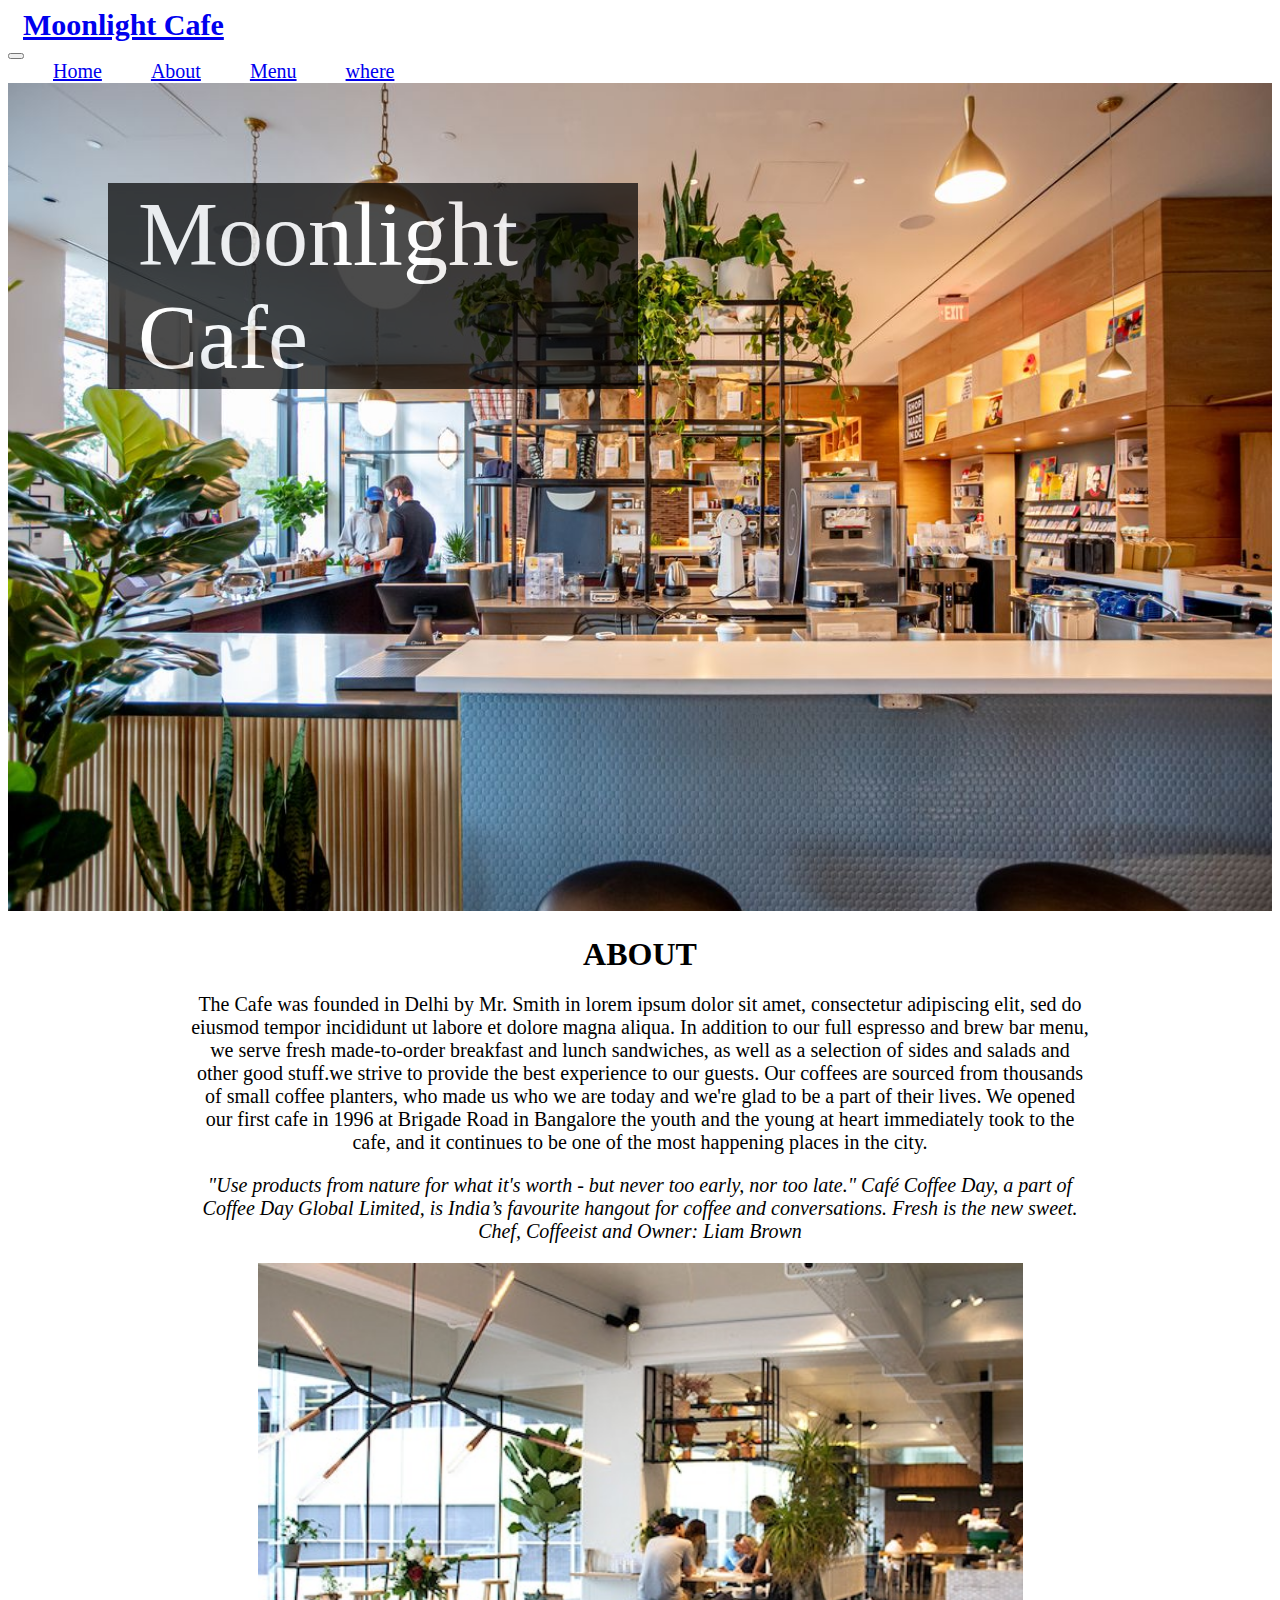
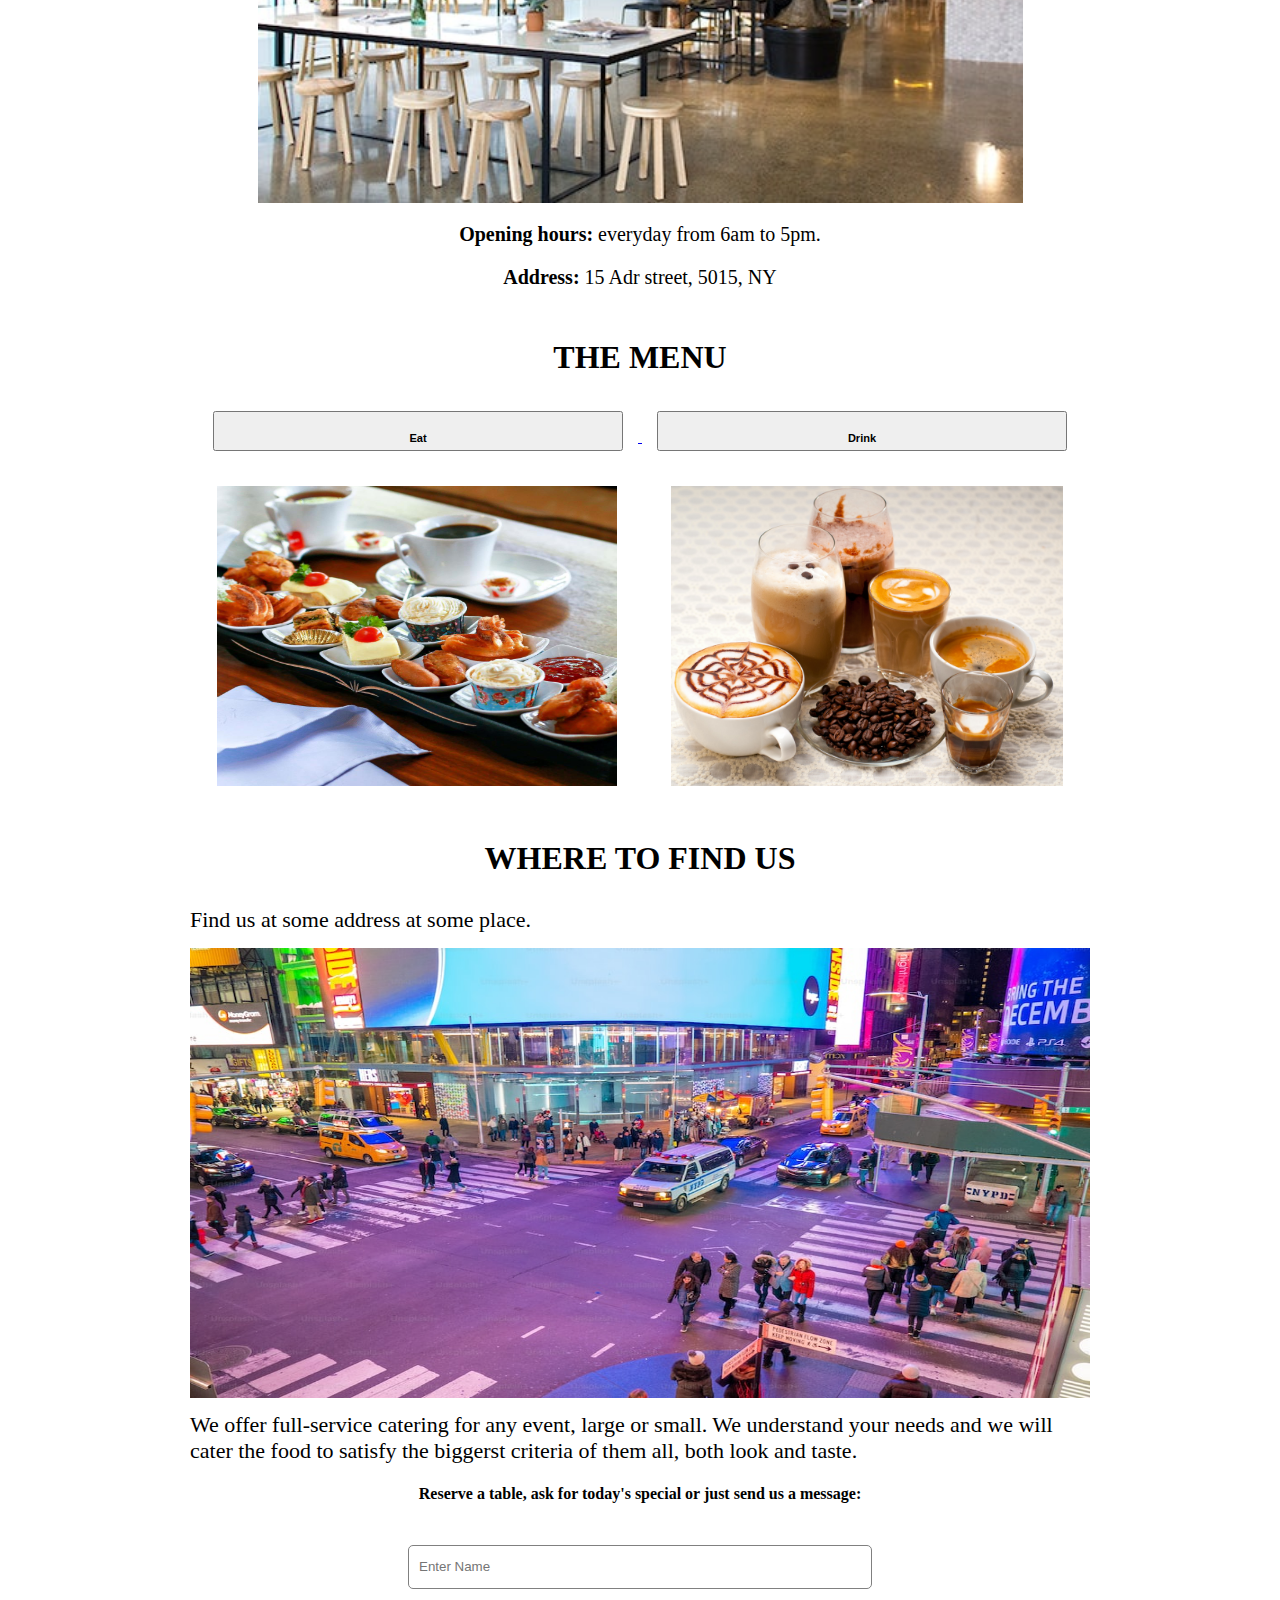
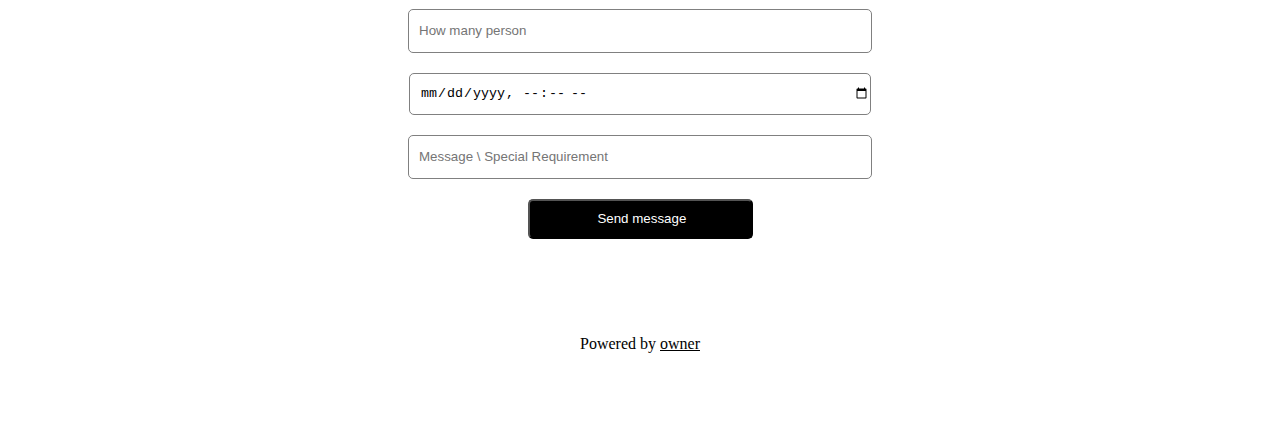
<file: index.html>
<!DOCTYPE html>
<html lang="en">

<head>
    <meta charset="UTF-8">
    <meta name="viewport" content="width=device-width, initial-scale=1.0">
    <title>Document</title>
    <link rel="stylesheet" href="./style.css">
    <link href="https://cdn.jsdelivr.net/npm/bootstrap@5.3.1/dist/css/bootstrap.min.css" rel="stylesheet"
        integrity="sha384-4bw+/aepP/YC94hEpVNVgiZdgIC5+VKNBQNGCHeKRQN+PtmoHDEXuppvnDJzQIu9" crossorigin="anonymous">
</head>

<body>
    <script src="https://cdn.jsdelivr.net/npm/bootstrap@5.3.1/dist/js/bootstrap.bundle.min.js"
        integrity="sha384-HwwvtgBNo3bZJJLYd8oVXjrBZt8cqVSpeBNS5n7C8IVInixGAoxmnlMuBnhbgrkm"
        crossorigin="anonymous"></script>
    <nav class="navbar navbar-expand-lg bg-body-tertiary">
        <div class="container-fluid">
            <div class="brand">
                <a class="navbar-brand" href="#">Moonlight Cafe</a>
            </div>
            <button class="navbar-toggler" type="button" data-bs-toggle="collapse" data-bs-target="#navbarNavAltMarkup"
                aria-controls="navbarNavAltMarkup" aria-expanded="false" aria-label="Toggle navigation">
                <span class="navbar-toggler-icon"></span>
            </button>
            <div class="collapse navbar-collapse" id="navbarNavAltMarkup">
                <div class="navbar-nav">
                    <a class="nav-link active" aria-current="page" href="#">Home</a>
                    <a class="nav-link active" href="#about-id">About</a>
                    <a class="nav-link active" href="#menu-id">Menu</a>
                    <a class="nav-link active" href="#where-id">where</a>
                </div>
            </div>
        </div>
    </nav>

    <div class="img-container">
        <div>Moonlight Cafe</div>
    </div>

    <!-- About cafe -->
    <div class="about-section" id="about-id">
        <h1 style="text-align: center; margin: 20px;">ABOUT</h1>
        <div class="card-about">
            <p>The Cafe was founded in Delhi by Mr. Smith in lorem ipsum dolor sit amet,
                consectetur adipiscing elit,
                sed do eiusmod tempor incididunt ut labore et dolore magna aliqua. In addition
                to our full espresso
                and brew bar menu, we serve fresh made-to-order breakfast and lunch sandwiches, as
                well as a selection
                of sides and salads and other good stuff.we strive to provide the best experience to our guests. Our coffees are sourced from thousands of small coffee planters, who made us who we are today and we're glad to be a part of their lives. We opened our first cafe in 1996 at Brigade Road in Bangalore the youth and the young at heart immediately took to the cafe, and it continues to be one of the most happening places in the city. 
            </p>

            <p> <i>"Use products from nature for what it's worth - but never too early, nor too
                    late." Café Coffee Day, a part of Coffee Day Global Limited, is India’s favourite hangout for coffee and conversations.  Fresh is the new sweet. Chef, Coffeeist and Owner: Liam Brown</i>
            </p>
            <img src="./img/cafe-cover.jpg" class="img-about">
            <p style="margin-top: 15px;"> <b>Opening hours:</b> everyday from 6am to 5pm.</p>
            <p> <b>Address:</b> 15 Adr street, 5015, NY</p>
        </div>
    </div>

    <!-- Menu -->
    <div class="menu-section" id="menu-id">
        <div class="card-menu">
            <h1>THE MENU</h1>
            <a href="./pages/menu-eat.html" target="_blank">
                <button type="button" class="btn btn-dark btn-sm btn-menu">
                    <h5>Eat</h5>
                </button>
            </a>

            <a href="./pages/menu-drink.html" target="_blank">
                <button type="button" class="btn btn-dark btn-sm btn-menu">
                    <h5>Drink</h5>
                </button>
            </a>
         <div class="menu-img">
            <div>
                <img src="./img/menu-eat.jpg" height="300px" width="400px">
            </div>
            <div>
                <img src="./img/menu-drink.jpeg" height="300px">
            </div>
        </div>
        </div>
    </div>
 <!-- where -->
 <div class="where-section" id="where-id">
    <h1 style="text-align: center;">WHERE TO FIND US</h1>
    <p>Find us at some address at some place.</p>
    <img src="./img/location.jpeg" alt="" height="450px" width="100%">
    <p>We offer full-service catering for any event, large or small. We understand your needs and we will cater the food to satisfy the biggerst criteria of them all, both look and taste.
</p>
 <h4 style="text-align: center;"> Reserve a table, ask for today's special or just send us a message:</h4>

 <form>
<input type="text" class="input-box" placeholder="Enter Name"> 
<input type="text" class="input-box" placeholder="How many person"> 
<input type="datetime-local" class="input-box"> 
<input type="text" class="input-box" placeholder="Message \ Special Requirement"> <br>
<input type="submit" value=" Send message" class="input-submit">
 </form>
 </div>
 <footer>
    <p>Powered by <u>owner</u></p>
 </footer>
</body>
</html>
</file>
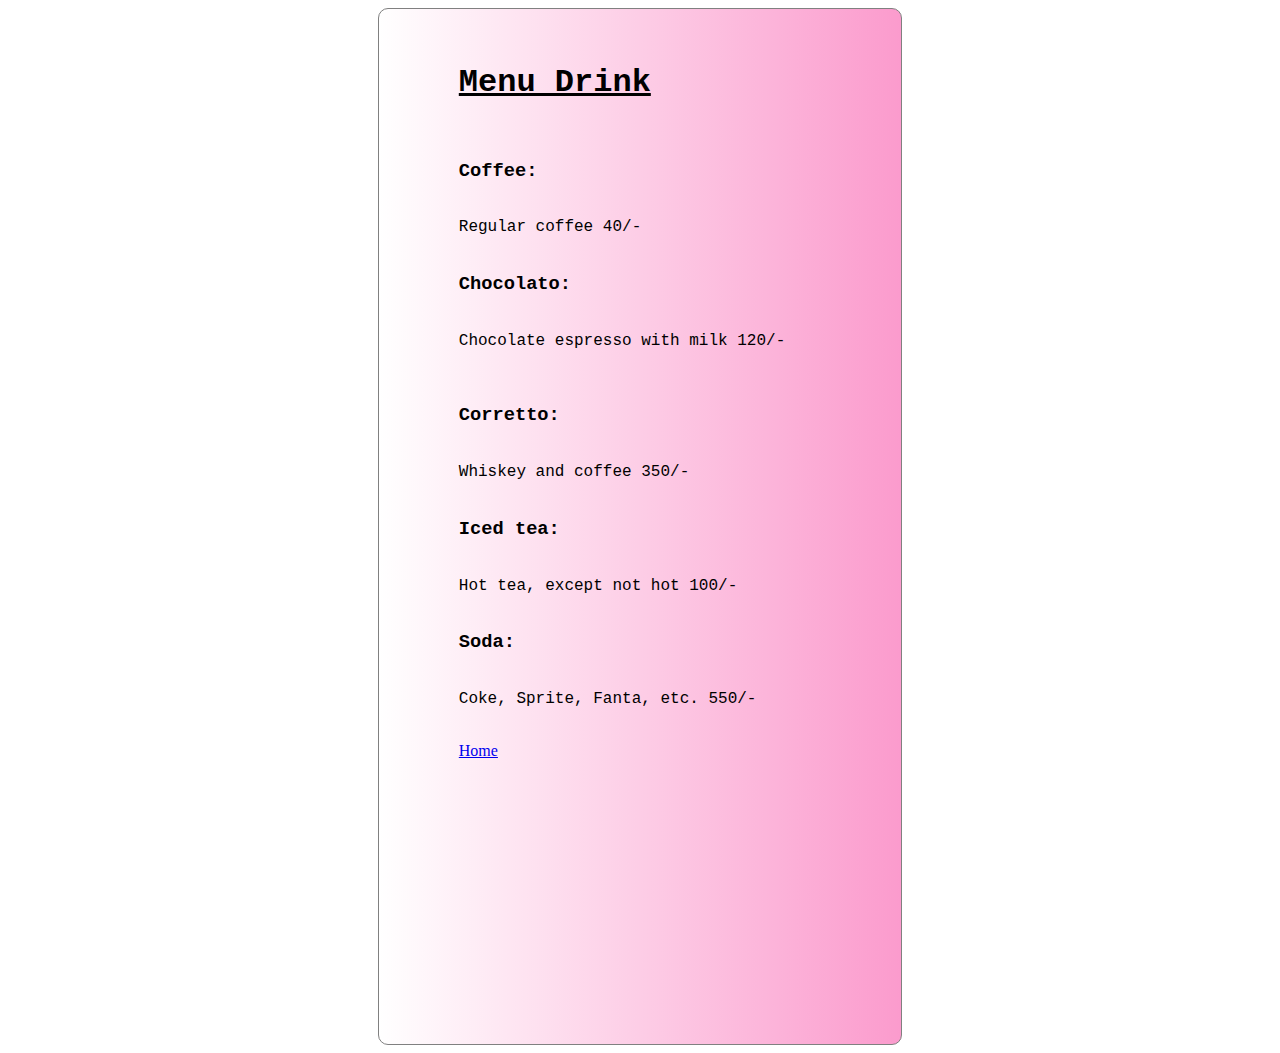
<file: pages/menu-drink.html>
<!DOCTYPE html>
<html lang="en">
<head>
    <meta charset="UTF-8">
    <meta name="viewport" content="width=device-width, initial-scale=1.0">
    <title>Menu Drink</title>
    <style>
        div{
            height:115vh;
            width: 35%;
            border-radius: 10px;
            padding-left: 80px;
            display: block;
            margin-left: auto;
            margin-right: auto;
            border: 1px solid gray;
            background:linear-gradient(to right ,white, rgb(251, 155, 205));
        }
        pre {
            font-size: 16px;
        }
    </style>
</head>
<body>
    <div>
        <pre>
            <h1><u>Menu Drink</u></h1>
<h3>Coffee:</h3>
Regular coffee 40/-

<h3>Chocolato:</h3>
Chocolate espresso with milk 120/-


<h3>Corretto:</h3>
Whiskey and coffee 350/-

<h3>Iced tea:</h3>
Hot tea, except not hot 100/-

<h3>Soda:</h3>
Coke, Sprite, Fanta, etc. 550/-
        </pre>
        <a href="./../index.html">Home</a>
    </div>
</body>
</html>
</file>
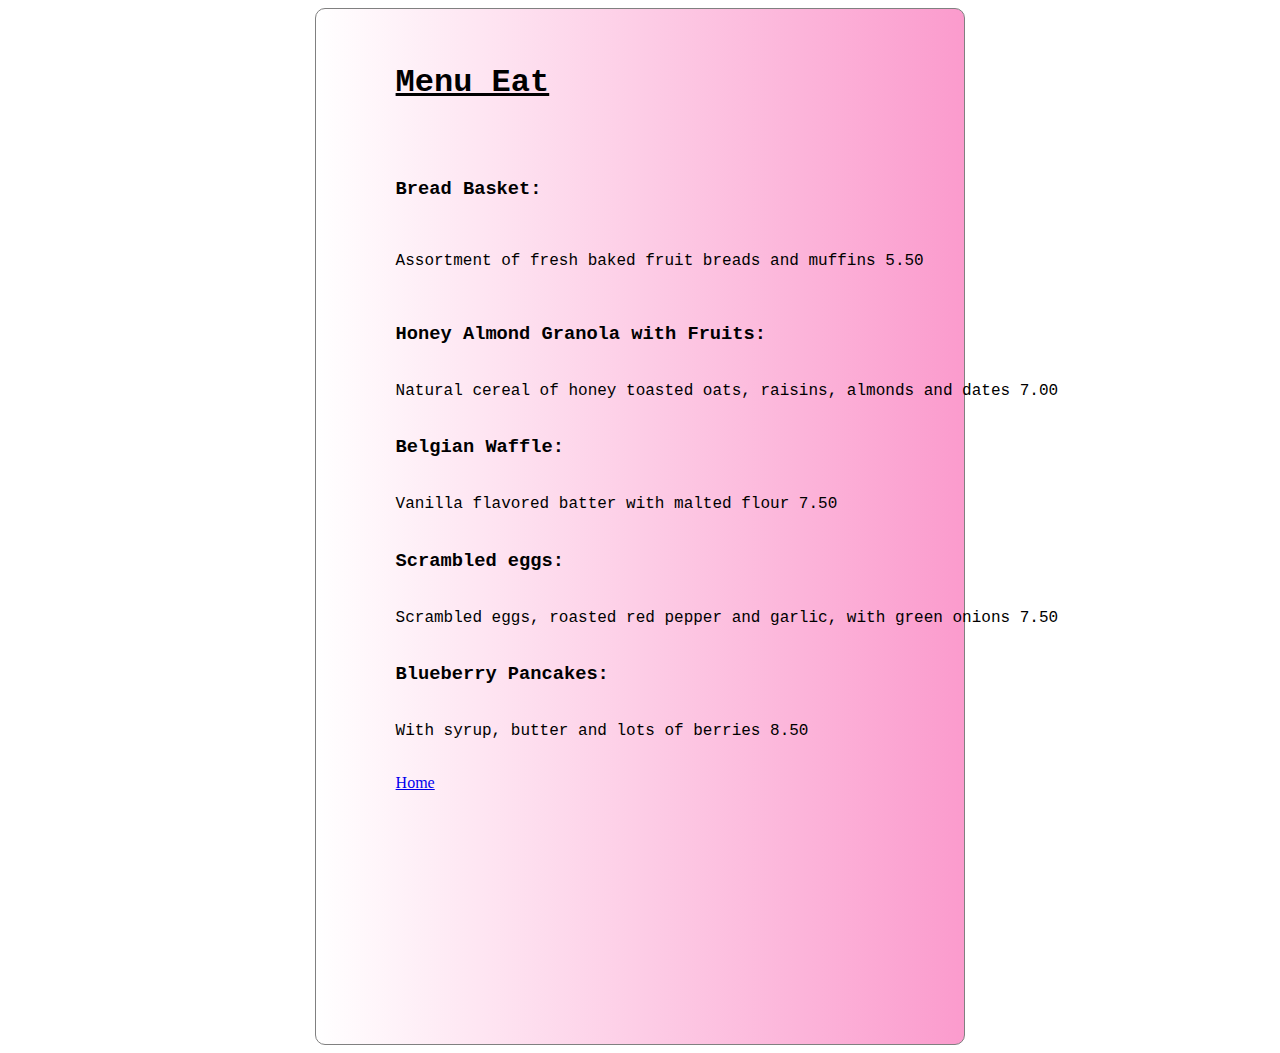
<file: pages/menu-eat.html>
<!DOCTYPE html>
<html lang="en">
<head>
    <meta charset="UTF-8">
    <meta name="viewport" content="width=device-width, initial-scale=1.0">
    <title>Menu Eat</title>
    <style>
          div{
            height: 115vh;
            width: 45%;
            padding-left: 80px;
            border-radius: 10px;
            display: block;
            margin-left: auto;
            margin-right: auto;
            border: 1px solid gray;
            background:linear-gradient(to right ,white, rgb(251, 155, 205));
        pre {
            font-size: 16px;
        }
    </style>
</head>
<body>
    <div>
        <pre>
            <h1><u>Menu Eat</u></h1>
            <h3>Bread Basket:</h3>
<p>Assortment of fresh baked fruit breads and muffins 5.50</p>
<h3>Honey Almond Granola with Fruits:</h3>
Natural cereal of honey toasted oats, raisins, almonds and dates 7.00

<h3>Belgian Waffle:</h3>
Vanilla flavored batter with malted flour 7.50

<h3>Scrambled eggs:</h3>
Scrambled eggs, roasted red pepper and garlic, with green onions 7.50

<h3>Blueberry Pancakes:</h3>
With syrup, butter and lots of berries 8.50
        </pre>
        <a href="./../index.html">Home</a>
    </div>
    
</body>
</html>
</file>
<file: style.css>
.navbar-nav a {
    font-size: 20px;
    margin-left: 45px;
}
.brand a{
    font-size: 30px;
    font-weight: bold;
    margin-left: 15px;
}
.img-container {
    height: 92vh;
    width: 100%;
    background-image: url(./img/cafe-main.jpg);
    background-size: cover;
}
.img-container div {
    position: relative;
    top: 100px;
    left: 100px;
    padding-left:30px;
    width: 500px;
   background-color: black;
   opacity: 0.7;
    font-family: gabriola;
    font-size: 90px;
    color: white;
}
.about-section{
    margin-top: 25px;
}
.card-about {
    display: block;
    margin-left: auto;
    margin-right: auto;
    width: 900px;
    font-size: 20px;
    text-align: center;
}
@media screen and (max-width: 768px) {
.card-about { 
 width: 450px;
} 
.card-menu { 
    width: 400px;
   } 
   .where-section { 
    width: 400px;
   } 
   .img-container div {
    width: 150px;
    font-size: 40px;
   }
}
@media screen and (max-width: 1000px) {
    .card-about { 
     width: 550px;
    } 
    .card-menu { 
        width: 450px;
       } 
       .where-section { 
        width: 450px;
       } 
       .img-container div {
        width: 350px;
        font-size: 60px;
       }
    }
.img-about {
    width: 85%;
    height: 60vh;
}
.card-menu {
    margin-top: 50px;
    display: block;
    margin-left: auto;
    margin-right: auto;
    width: 900px;
    text-align: center;
}
 .card-menu h1 {
    text-align: center;
    margin-bottom: 20px;
}
.btn-menu {
width: 410px;
height: 40px;
margin: 15px;
}
.menu-img {
    margin-top: 20px;
    display: flex;
    flex-direction: row;
   justify-content: space-around;
   flex-wrap: wrap;
}
.where-section {
    margin-top: 50px;
    display: block;
    margin-left: auto;
    margin-right: auto;
    width: 900px; 
}
.where-section h1 {
    margin-bottom: 30px;
}
.where-section p {
    margin-top: 10px;
    margin-bottom: 15px;
    font-size: 22px;
}
form {
    text-align: center;
}
.input-box {
    height: 40px;
    width: 50%;
    margin-top: 20px;
    border-radius: 5px;
    border: 1px solid gray;
    padding-left: 10px;
}
.input-submit {
    background-color: black;
    color: white;
    border-radius: 5px;
    height: 40px;
    width: 25%;
    margin-top: 20px;
    transition: 1s;
}
.input-submit:hover 
{
cursor: pointer;
background-color: gray;
color: rgb(4, 4, 61);
}
footer {
    padding-top: 80px;
    height: 120px;
}
footer p 
{ 
    text-align:center;
    margin-bottom: 30px;
}
</file>
